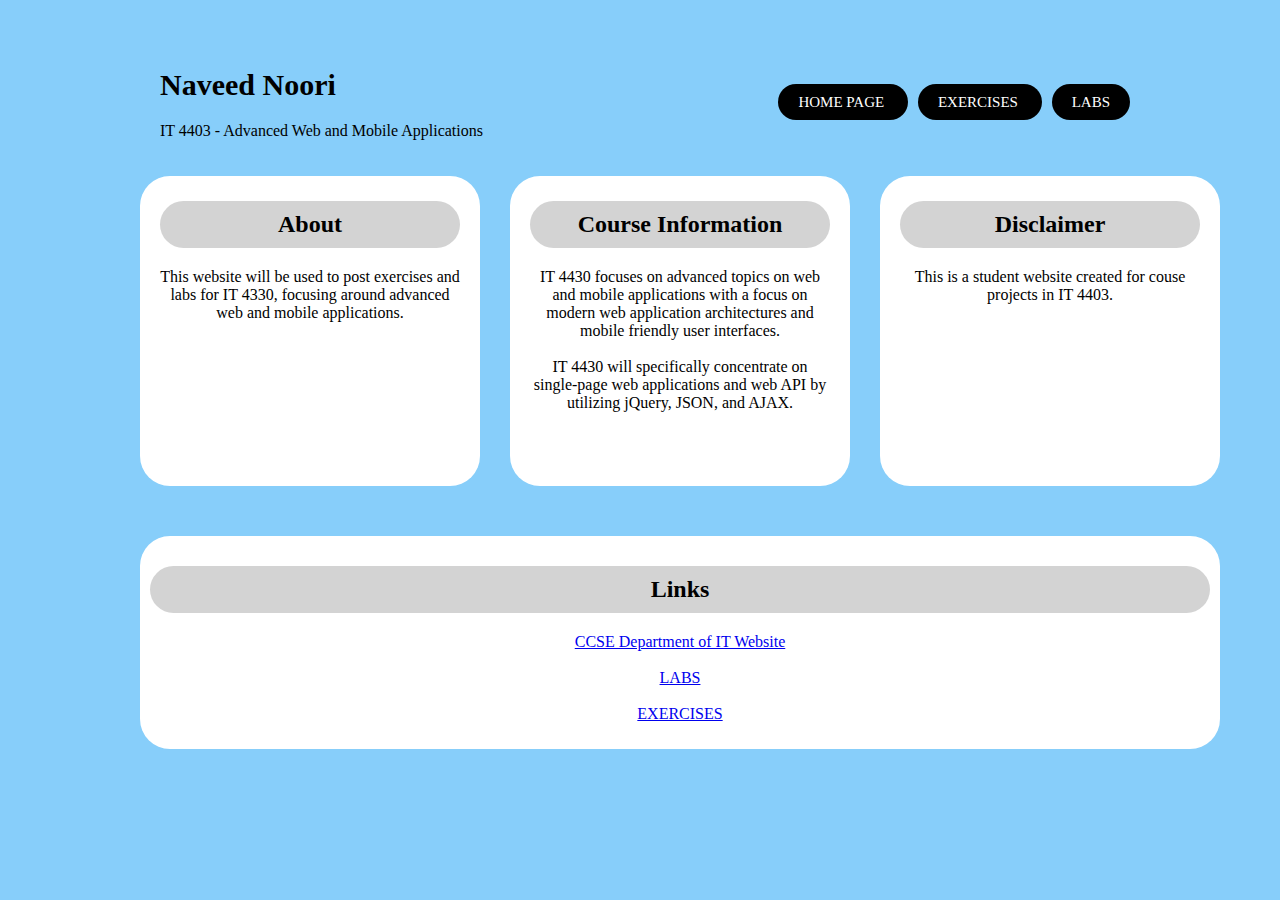
<file: index.html>
<!DOCTYPE html>

<head>
    
    <title> Naveed Noori Webpage </title>
    <link rel="stylesheet" href="styles.css">

</head>

<body> 
    <div class="full_web">
    <header>

        <div class="Top_section"> 
            <h1> Naveed Noori </h1>
            <p> IT 4403 - Advanced Web and Mobile Applications</p>

        </div>

        <nav>
            <a href="index.html">HOME PAGE </a>
            <a href="exercise.html">EXERCISES </a>
            <a href="Labs.html">LABS </a>
        </nav>

    
    </header>

     
    <section class="Three_sections">
        <div class="section1to3">
            <h2>
                About 
            </h2>
            <p>
                This website will be used to post exercises and labs for IT 4330, focusing around advanced web and mobile applications. 
            </p>
        </div>
        <div class="section1to3">
            <h2>
                Course Information
            </h2>
            <p>
                IT 4430 focuses on advanced topics on web and mobile applications with a focus on modern web application architectures and mobile friendly user interfaces. <br> <br>
                IT 4430 will specifically concentrate on single-page web applications and web API by utilizing jQuery, JSON, and AJAX. 
            </p>
        </div>
        <div class="section1to3">
            <h2>
                Disclaimer
            </h2>
            <p>
                This is a student website created for couse projects in IT 4403. 
            </p>
        </div>
    </section>


    <section class="links_Sec">

        <h2>
            Links
        </h2>
        <p>
            <a href="https://www.kennesaw.edu/ccse/academics/information-technology/" > CCSE Department of IT Website </a> <br><br> 
            <a href="Labs.html">LABS </a><br> <br> 
            <a href="exercise.html">EXERCISES </a> <br> 
        </p>

    </section>
        </div>
    </body>
</file>
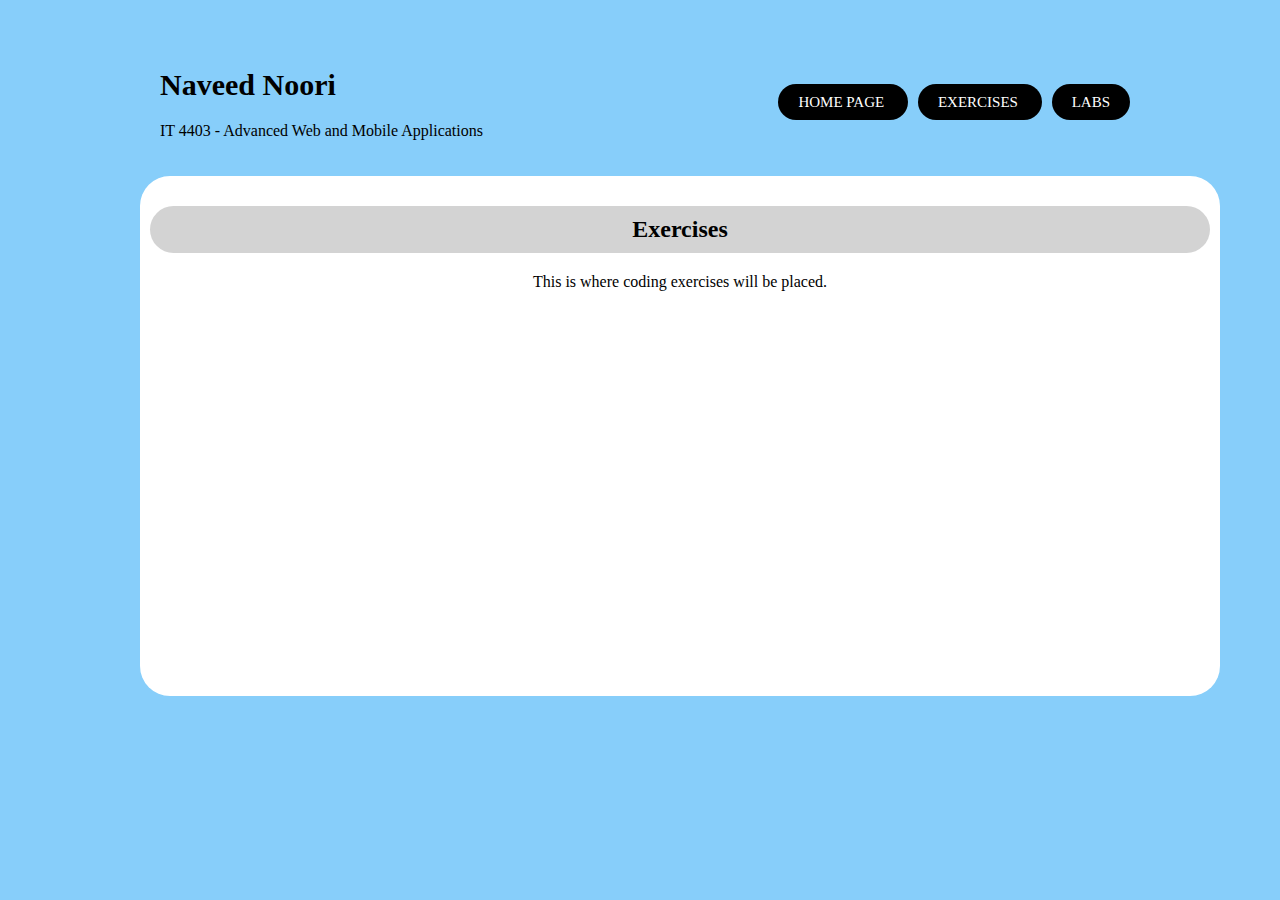
<file: exercise.html>
<!DOCTYPE html>

<head>
    
    <title> Naveed Noori Webpage </title>
    <link rel="stylesheet" href="Exercise.css">

</head>

<body> 
    <div class="full_web">
    <header>

        <div class="Top_section"> 
            <h1> Naveed Noori </h1>
            <p> IT 4403 - Advanced Web and Mobile Applications</p>

        </div>

        <nav>
            <a href="index.html">HOME PAGE </a>
            <a href="exercise.html">EXERCISES </a>
            <a href="Labs.html">LABS </a>
        </nav>

    
    </header>


    <section class="Exercises_Posts">

        <h2>
            Exercises
        </h2>
        <p>
            This is where coding exercises will be placed. 
        </p>

    </section>
        </div>
    </body>
</file>
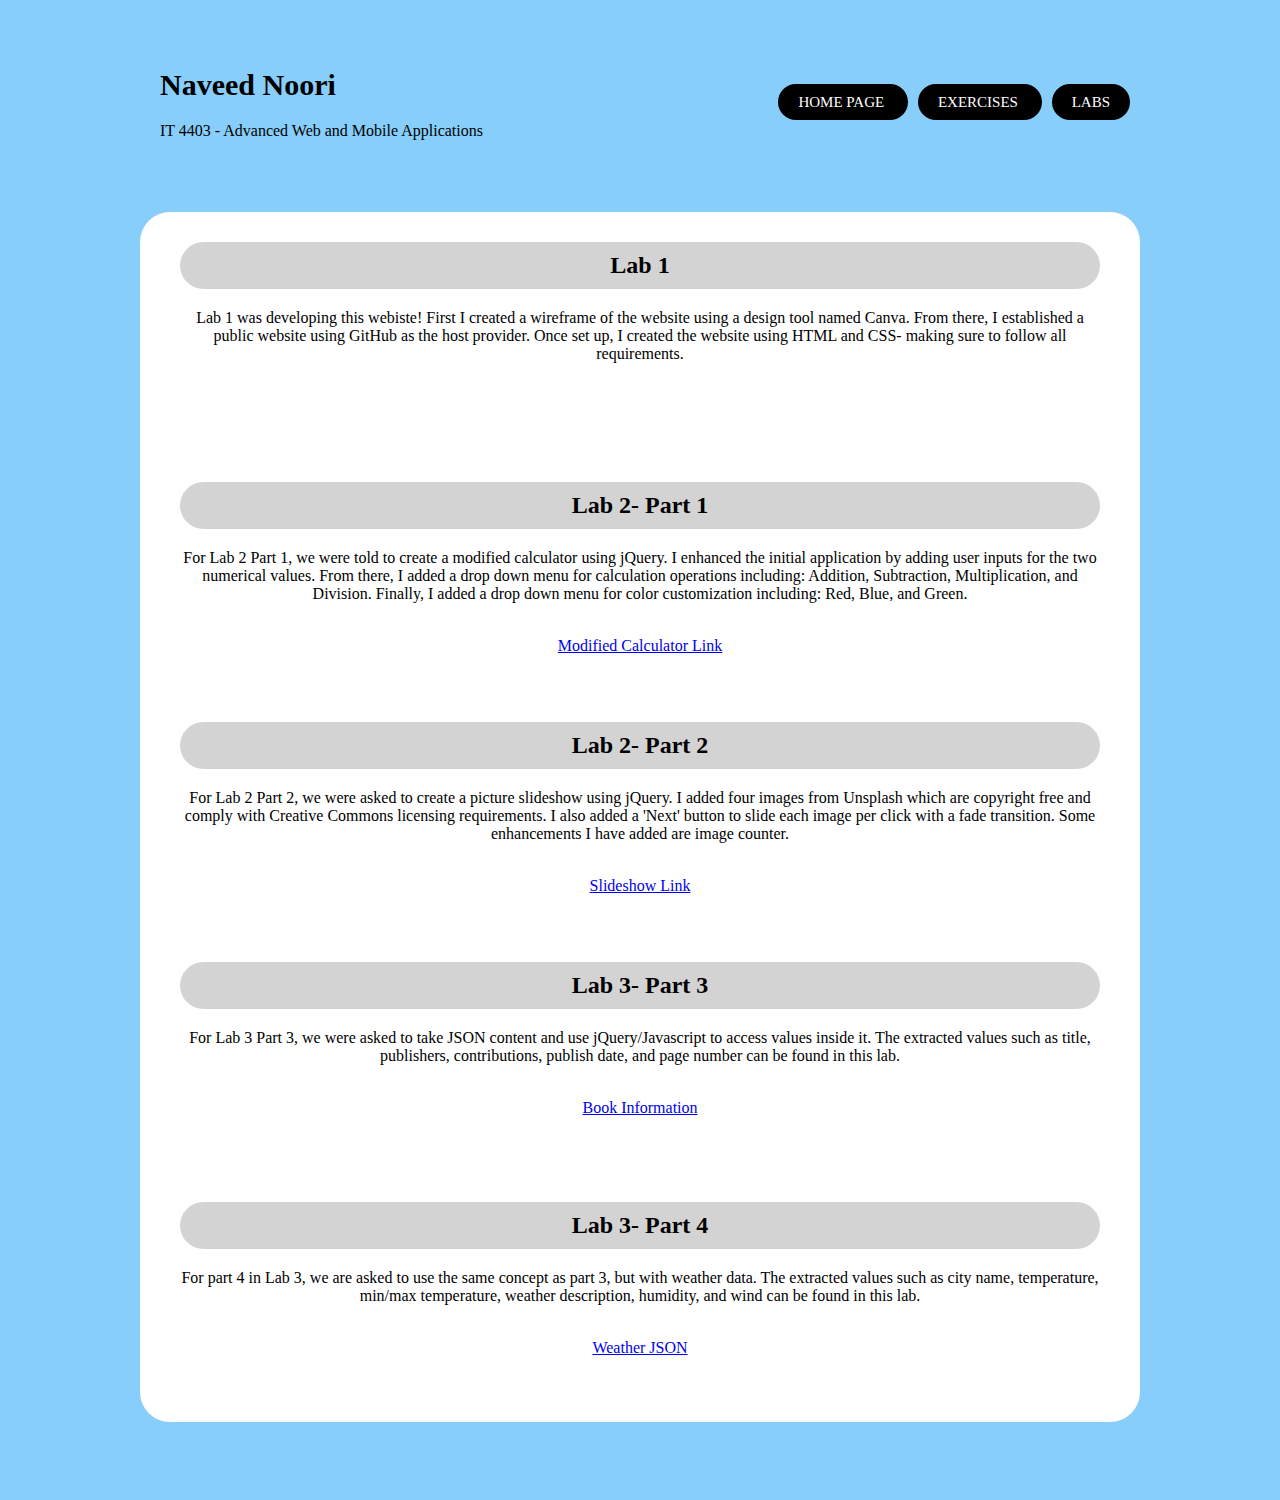
<file: Labs.html>
<!DOCTYPE html>

<head>
    
    <title> Naveed Noori Webpage </title>
    <link rel="stylesheet" href="labs.css">

</head>

<body> 
    <div class="full_web">
    <header>

        <div class="Top_section"> 
            <h1> Naveed Noori </h1>
            <p> IT 4403 - Advanced Web and Mobile Applications</p>

        </div>

        <nav>
            <a href="index.html">HOME PAGE </a>
            <a href="exercise.html">EXERCISES </a>
            <a href="Labs.html">LABS </a>
        </nav>
    </header>


<br> <br> 

    <section class="Lab_Section"> 
        <section class="Labs">
            <div class="Labs">
                <h2>
                    Lab 1 
                </h2>
                <p>
                    Lab 1 was developing this webiste! First I created a wireframe of the website using a design tool named Canva. 
                    From there, I established a public website using GitHub as the host provider. 
                    Once set up, I created the website using HTML and CSS- making sure to follow all requirements. 
                </p>
            </div>
            <div class="Labs">
                <h2>
                    Lab 2- Part 1
                </h2>
                <p>
                    For Lab 2 Part 1, we were told to create a modified calculator using jQuery. 
                    I enhanced the initial application by adding user inputs for the two numerical values. 
                    From there, I added a drop down menu for calculation operations including: Addition, Subtraction, Multiplication, and Division. 
                    Finally, I added a drop down menu for color customization including: Red, Blue, and Green. 
                </p>
                <br>

                <a href="ModCalc.html"> Modified Calculator Link </a>
            </div>
            <div class="Labs">
                <h2>
                    Lab 2- Part 2
                </h2>
                <p>
                    For Lab 2 Part 2, we were asked to create a picture slideshow using jQuery. 
                    I added four images from Unsplash which are copyright free and comply with Creative Commons licensing requirements. 
                    I also added a 'Next' button to slide each image per click with a fade transition. 
                    Some enhancements I have added are image counter. 
                </p>
                <br> 
                <a href="SlideshowFourPics.html"> Slideshow Link</a>
            </div>
            <div class="Labs">
                <h2>
                    Lab 3- Part 3
                </h2>
                <p> 
                    For Lab 3 Part 3, we were asked to take JSON content and use jQuery/Javascript to access values inside it. The extracted values such as title, publishers, contributions, publish date, and page number can be found in this lab. 
                </p>
                <br> 
                <a href="MrFox_Lab3.html"> Book Information </a>
                <br> 
            </div>
            <div class="Labs">
                <h2> 
                    Lab 3- Part 4
                </h2>
                <p> 
                    For part 4 in Lab 3, we are asked to use the same concept as part 3, but with weather data. The extracted values such as city name, temperature, min/max temperature, weather description, humidity, and wind can be found in this lab. 
                </p>
                <br> 
                
                <a href="weather_lab3.html"> Weather JSON </a>
            </div>
    </section>
</section>

        </div>
    </body>
</file>
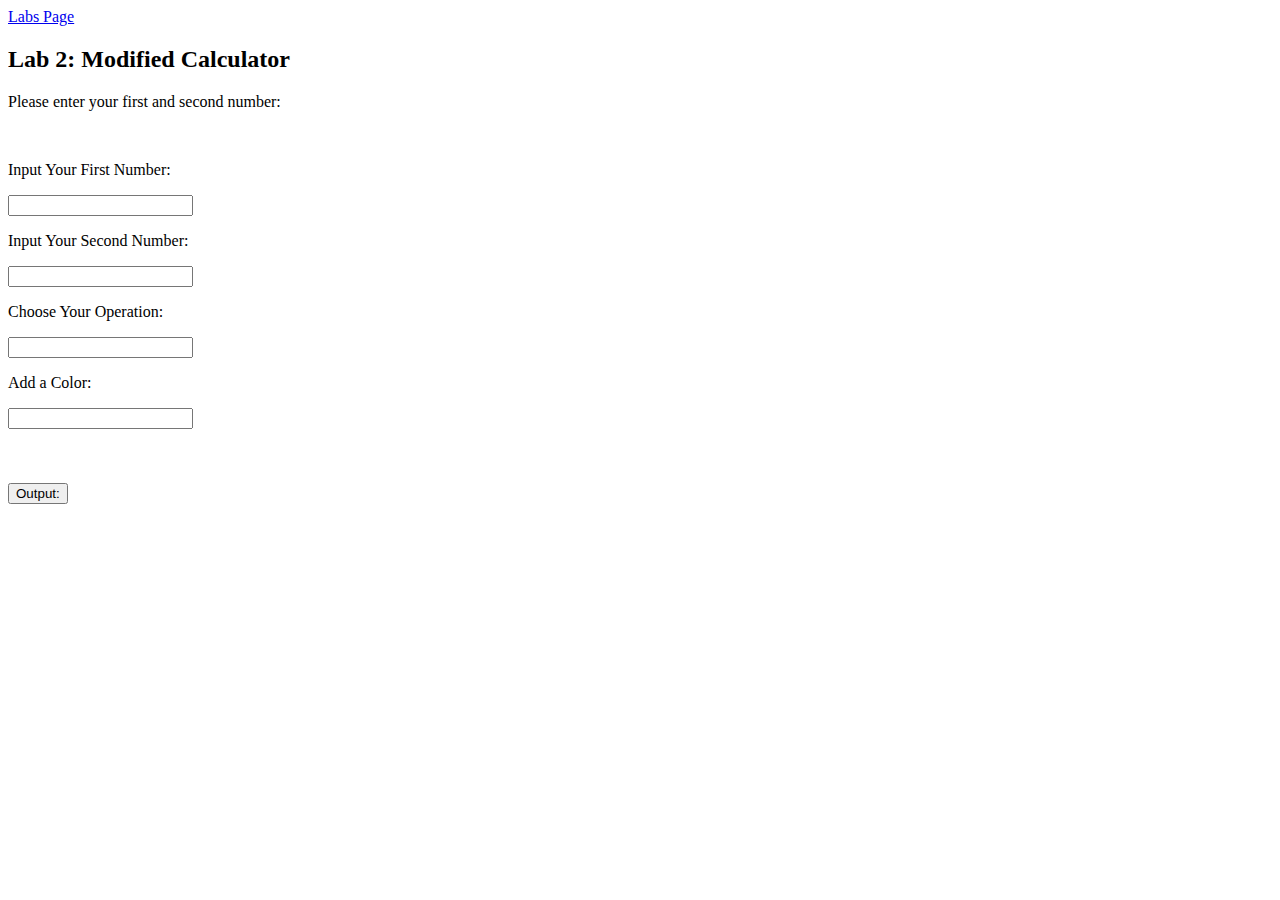
<file: ModCalc.html>
<!DOCTYPE html>
<html>

<body> 

        <nav>

            <a href="Labs.html"> Labs Page</a>
        </nav>
    </header>


<head>
    <title>Lab 2- Calculator</title>
    <script src="https://code.jquery.com/jquery-3.7.1.min.js"></script>
</head>

<body> 
    <h2> Lab 2: Modified Calculator</h2>

    <p> Please enter your first and second number: </p> 
    <br> 
    <p> Input Your First Number: </p>
    <input type = "text" id = "first_number">
    
    <br> 
    <p> Input Your Second Number:  </p>
    <input type = "text" id = "second_number">

    <br> 

    <!-- LINK USED TO MAKE THIS: https://stackoverflow.com/questions/18309059/drop-down-menu-text-field-in-one-->
    <p> Choose Your Operation:  </p>
    <input list="operations" id="ops" />
    <datalist id="operations">
        <option value="Addition">
        <option value="Subtraction">
        <option value="Multiplication">
        <option value="Division ">
    </datalist>

    <p> Add a Color: </p>
    <input list="color" id="RGB" />
    <datalist id="color"> 
        <option value="Red"> 
        <option value="Blue">
        <option value="Green">
    </datalist>

    <br> <br>  <span id="result">  </span> <br> 
    <br>
    <button id="button"> Output: </button>


</body>

<script> 
$(document).ready(function () {

    $("#button").on("click", function () {

        var number_one = Number($("#first_number").val()); 
        var number_two = Number($("#second_number").val());
        var op = $("#ops").val();
        var color = $("#RGB").val();

        var result; 

        if (op == "Addition") {
            result = number_one + number_two; 
        }
        else if (op == "Subtraction") {
            result = number_one - number_two; 
        }
        else if (op == "Multiplication") {
            result = number_one * number_two; 
        }
        else if (op == "Division") {
            result = number_one / number_two; 
        }
        else {
            result = "Please input number or operation"; 
        }

        $("#result").text(result);

        if (color) {
            $("#result").css("color", color); 
        }
        
    });

});

</script>
</file>
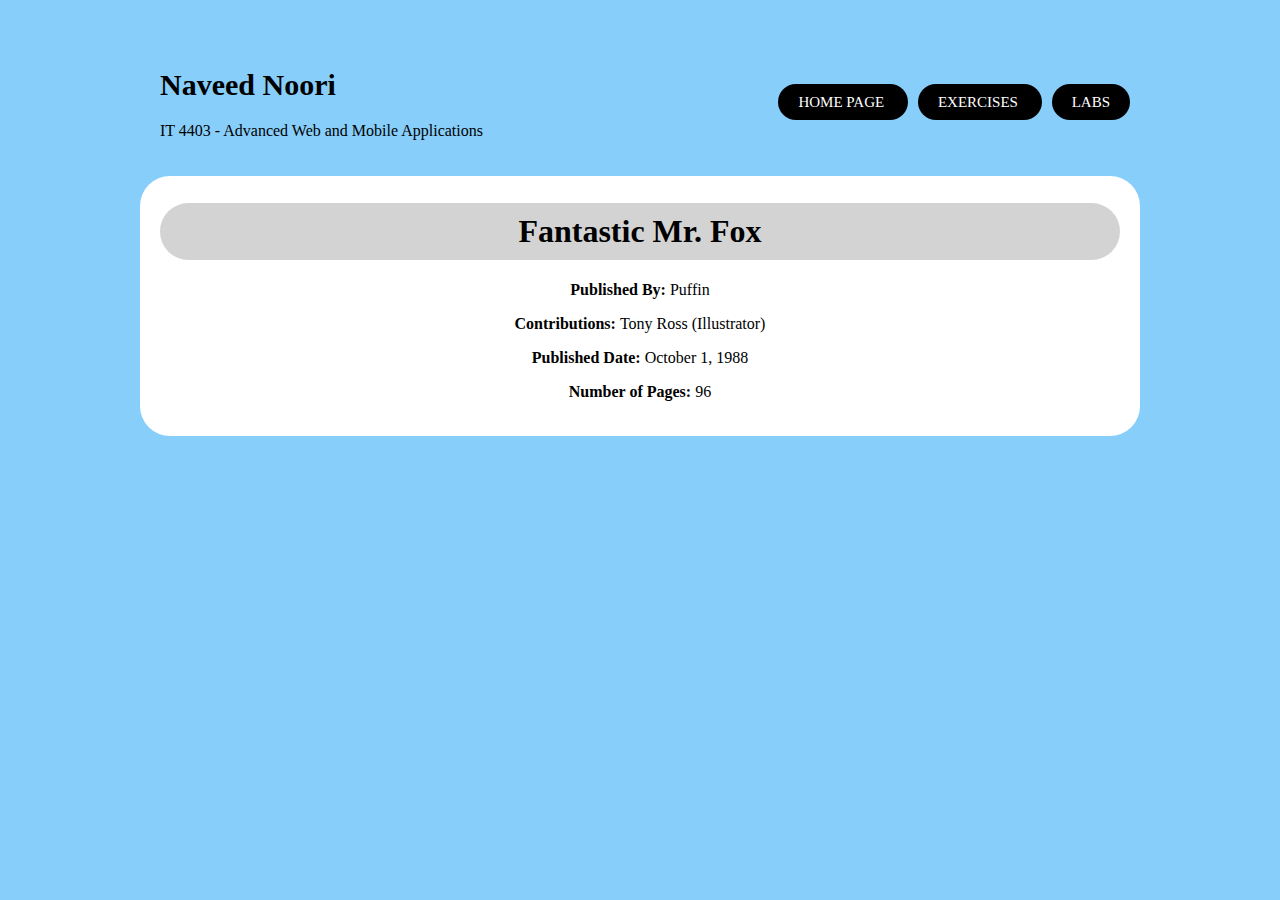
<file: MrFox_Lab3.html>
<!DOCTYPE html>

<body> 
    <div class="full_web">
    <header>

        <div class="Top_section"> 
            <h1> Naveed Noori </h1>
            <p> IT 4403 - Advanced Web and Mobile Applications</p>

        </div>

        <nav>
            <a href="index.html">HOME PAGE </a>
            <a href="exercise.html">EXERCISES </a>
            <a href="Labs.html">LABS </a>
        </nav>
    </header>
</body>

<body>


<head>
    <title>Lab 3- Movie</title>
    <script src="https://code.jquery.com/jquery-3.7.1.min.js"></script>
</head>

<body> 
    
    <div class="Book">

    <h1 id="Title"> </h1>
    <p id="PublishedBy"> </p>
    <p id="Contributuions"> </p>
    <p id="PublishedDate"> </p>
    <p id="Pages"> </p>

        <script src="Book.js"></script>
    </div>

</body>



<style> 

.Book h1 {
    background-color: lightgray;
    border-radius: 30px;
    padding: 10px 10px;
}
    body {
    background-color: lightskyblue;
}

.Top_section {
    max-width: 1000px;
    padding: 10px;
    font-size: 20px;
    
}

.Top_section h1 {
    font-size: 30px;
}

.Top_section p {
    font-size: 16px;
}

header {
    display: flex; /* Puts them in a horiz row */
    justify-content: space-between;            
    align-items: center; /* Moves from top to center */
    padding: 10px;
    
}

nav a {
    text-decoration: none;
    background-color: black;
    color:white;
    border-radius: 30px; 
    padding: 10px 20px;
    margin-left: 10px;
    font-size: 15px;
}
.full_web {
    max-width: 1000px; 
    margin: auto; 
    padding: 20px;

}

.Book {

    margin-bottom: 15px;
    background-color: white;
    border-radius: 30px;
    padding: 5px 20px;
    text-align: center;
    flex: 1; 

    min-height: 250px;
    min-width: 300px;

}
    
</style>
</file>
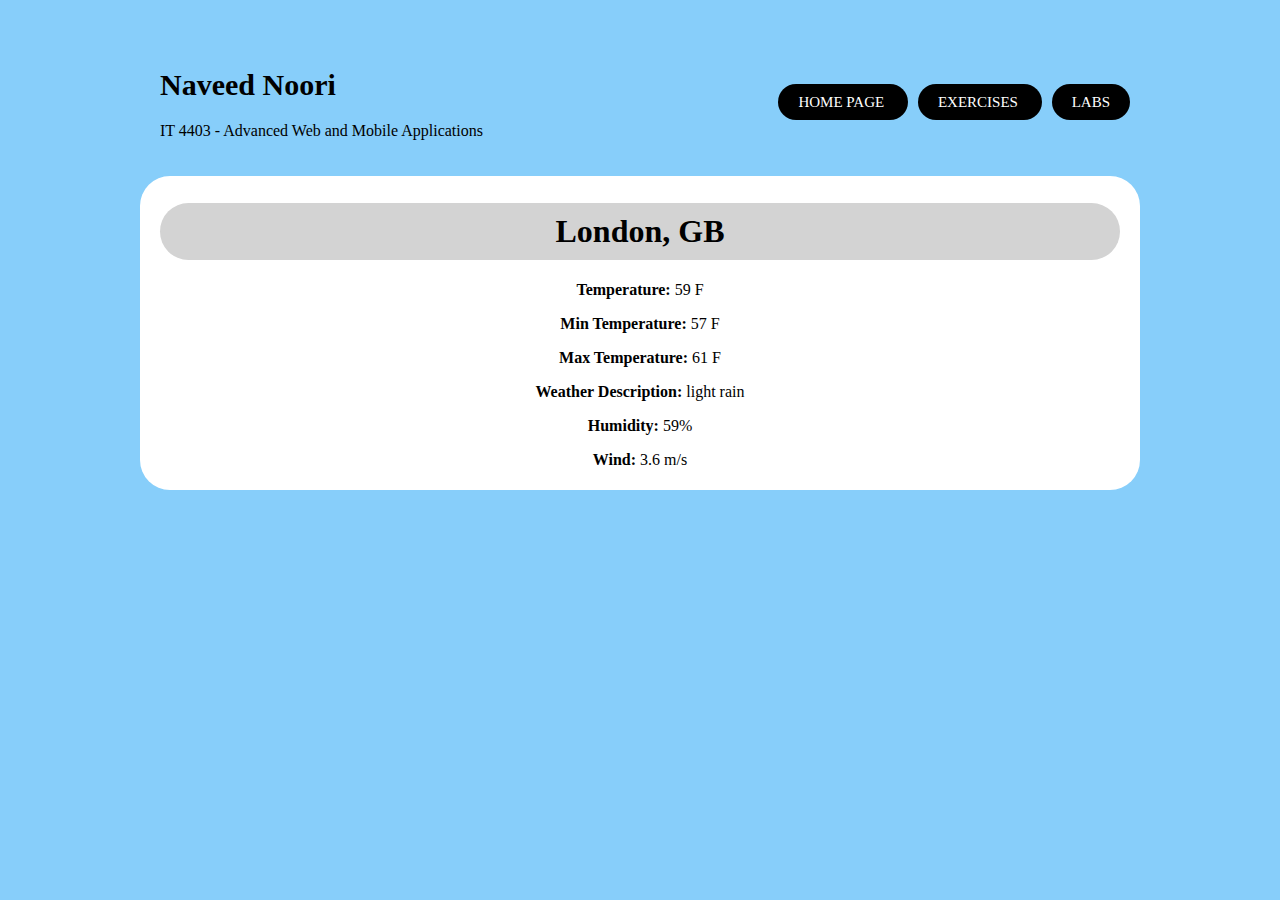
<file: weather_lab3.html>
<!DOCTYPE html>

</head>

<body> 
    <div class="full_web">
    <header>

        <div class="Top_section"> 
            <h1> Naveed Noori </h1>
            <p> IT 4403 - Advanced Web and Mobile Applications</p>

        </div>

        <nav>
            <a href="index.html">HOME PAGE </a>
            <a href="exercise.html">EXERCISES </a>
            <a href="Labs.html">LABS </a>
        </nav>
    </header>

<body> 




<head>
    <title>Lab 3- Movie</title>
    <script src="https://code.jquery.com/jquery-3.7.1.min.js"></script>
</head>

<body> 
    <div class="Weather">
        <div class="WeatherTop">
        <h1 id="Area"> </h1>
    <p id="Temp"> </p>
    <p id="TempMin"> </p>
    <p id="TempMax"> </p>
    <p id="WeatherDesc"> </p>
    <p id="Humidity"> </p>
    <p id="Wind"> </p>

    <script src="Weather.js"></script>
    
    </div>

</body>




<!-- USING JS FILE-->

<style> 

.Weather h1 {
    background-color: lightgray;
    border-radius: 30px;
    padding: 10px 10px;
}

body {
    background-color: lightskyblue;
}

.Top_section {
    max-width: 1000px;
    padding: 10px;
    font-size: 20px;
    
}

.Top_section h1 {
    font-size: 30px;
}

.Top_section p {
    font-size: 16px;
}

header {
    display: flex; /* Puts them in a horiz row */
    justify-content: space-between;            
    align-items: center; /* Moves from top to center */
    padding: 10px;
    
}

nav a {
    text-decoration: none;
    background-color: black;
    color:white;
    border-radius: 30px; 
    padding: 10px 20px;
    margin-left: 10px;
    font-size: 15px;
}
.full_web {
    max-width: 1000px; 
    margin: auto; 
    padding: 20px;

}



.Weather {

    margin-bottom: 30px;
    background-color: white;
    border-radius: 30px;
    padding: 5px 20px;
    text-align: center;
    flex: 1; 

    min-height: 300px;
    min-width: 300px;

}
    
</style>
</file>
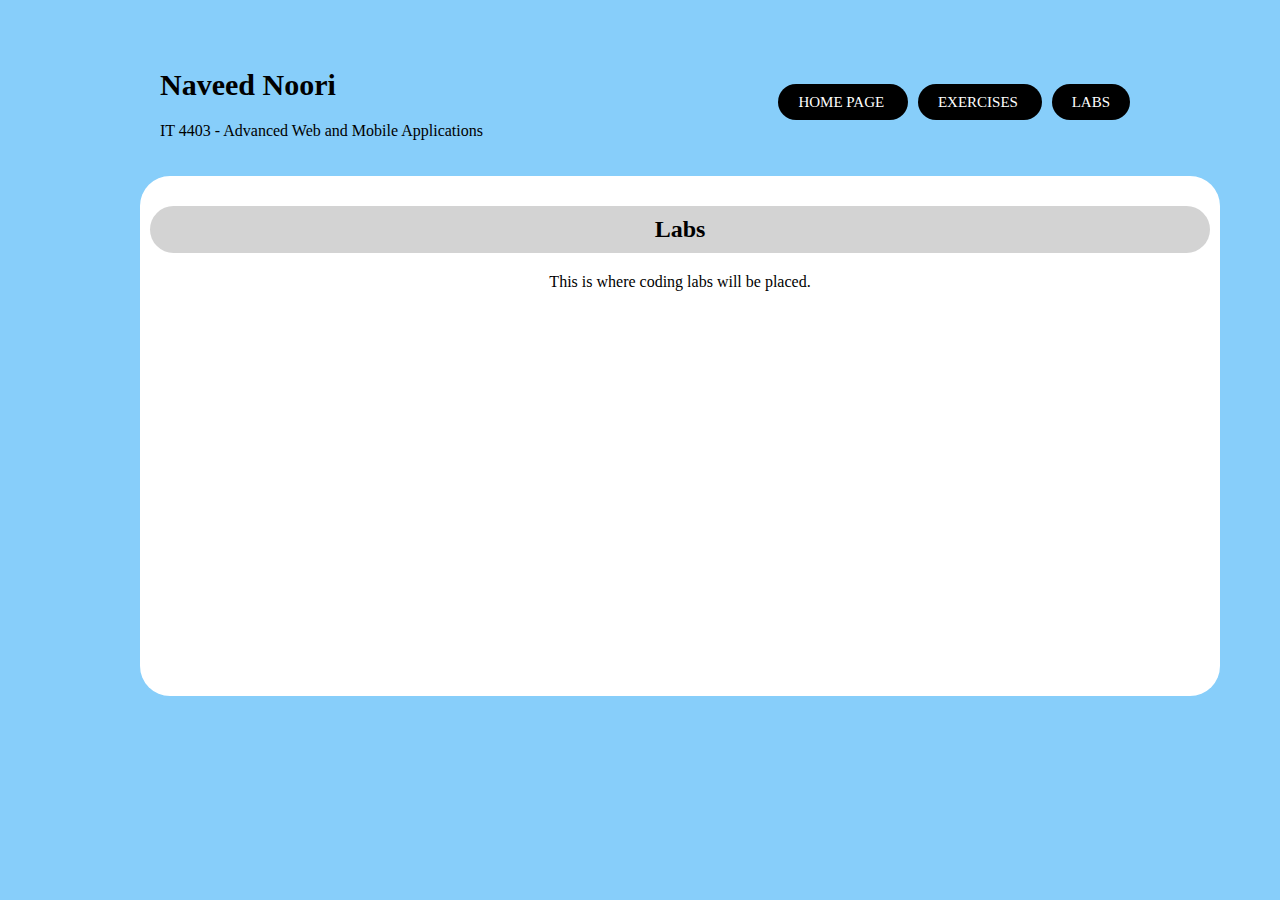
<file: App W+M Web FINAL/Labs.html>
<!DOCTYPE html>

<head>
    
    <title> Naveed Noori Webpage </title>
    <link rel="stylesheet" href="labs.css">

</head>

<body> 
    <div class="full_web">
    <header>

        <div class="Top_section"> 
            <h1> Naveed Noori </h1>
            <p> IT 4403 - Advanced Web and Mobile Applications</p>

        </div>

        <nav>
            <a href="index.html">HOME PAGE </a>
            <a href="exercise.html">EXERCISES </a>
            <a href="Labs.html">LABS </a>
        </nav>

    
    </header>


    <section class="Labs_Posts">

        <h2>
            Labs
        </h2>
        <p>
            This is where coding labs will be placed. 
        </p>

    </section>
        </div>
    </body>
</file>
<file: styles.css>
body {
    background-color: lightskyblue;
}

.Top_section {
    max-width: 1000px;
    padding: 10px;
    font-size: 20px;
    
}

header {
    display: flex; /* Puts them in a horiz row */
    justify-content: space-between;            
    align-items: center; /* Moves from top to center */
    padding: 10px;
    
}

.Top_section h1 {
    font-size: 30px;
}

.Top_section p {
    font-size: 16px;
}

nav a {
    background-color: black;
    color:white;
    border-radius: 30px; 
    padding: 10px 20px;
    margin-left: 10px;
    font-size: 15px;

    text-decoration: none;
    width: 30px;
}

.Three_sections {
    display: flex;
    margin-bottom: 20px;
    gap: 30px;

}

.section1to3 {

    margin-bottom: 30px;
    background-color: white;
    border-radius: 30px;
    padding: 5px 20px;
    text-align: center;
    flex: 1; 

    min-height: 300px;
    min-width: 300px;

}

.section1to3 h2 {
    background-color: lightgray;
    border-radius: 30px;
    padding: 10px 10px;

}

.links_Sec {

    margin-bottom: 30px;
    background-color: white;
    border-radius: 30px;
    padding: 10px; 
    text-align: center;

    min-width: 1060px;
}

.links_Sec h2 {
     background-color: lightgray;
    border-radius: 30px;
    padding: 10px 10px; 
}

.full_web {
    max-width: 1000px; 
    margin: auto; 
    padding: 20px;

}
</file>
<file: Exercise.css>
body {
    background-color: lightskyblue;
}

.Top_section {
    max-width: 1000px;
    padding: 10px;
    font-size: 20px;
    
}

.Top_section h1 {
    font-size: 30px;
}

.Top_section p {
    font-size: 16px;
}

header {
    display: flex; /* Puts them in a horiz row */
    justify-content: space-between;            
    align-items: center; /* Moves from top to center */
    padding: 10px;
    
}

nav a {
    text-decoration: none;
    background-color: black;
    color:white;
    border-radius: 30px; 
    padding: 10px 20px;
    margin-left: 10px;
    font-size: 15px;
}
.full_web {
    max-width: 1000px; 
    margin: auto; 
    padding: 20px;

}

.Exercises_Posts {

    margin-bottom: 30px;
    background-color: white;
    border-radius: 30px;
    padding: 10px; 
    text-align: center;

    min-width: 1060px;
    min-height: 500px;
}

.Exercises_Posts h2 {
     background-color: lightgray;
    border-radius: 30px;
    padding: 10px 10px; 
}
</file>
<file: labs.css>
body {
    background-color: lightskyblue;
}

.Top_section {
    max-width: 1000px;
    padding: 10px;
    font-size: 20px;
    
}

.Top_section h1 {
    font-size: 30px;
}

.Top_section p {
    font-size: 16px;
}

header {
    display: flex; /* Puts them in a horiz row */
    justify-content: space-between;            
    align-items: center; /* Moves from top to center */
    padding: 10px;
    
}

nav a {
    text-decoration: none;
    background-color: black;
    color:white;
    border-radius: 30px; 
    padding: 10px 20px;
    margin-left: 10px;
    font-size: 15px;
}
.full_web {
    max-width: 1000px; 
    margin: auto; 
    padding: 20px;

}

.Labs_Posts {

    margin-bottom: 30px;

    border-radius: 30px;
    padding: 10px; 
    text-align: center;
}


.Labs {

    margin-bottom: 30px;
    background-color: white;
    border-radius: 30px;
    padding: 5px 20px;
    text-align: center;
    flex: 1; 

    min-height: 200px;
    min-width: 300px;

}

.Labs h2 {

    background-color: lightgray;
    border-radius: 30px;
    padding: 10px 10px;

}

.Lab_Section {
    
    display: flex;
    margin-bottom: 20px;
    gap: 30px;

}
</file>
<file: App W+M Web FINAL/labs.css>
body {
    background-color: lightskyblue;
}

.Top_section {
    max-width: 1000px;
    padding: 10px;
    font-size: 20px;
    
}

.Top_section h1 {
    font-size: 30px;
}

.Top_section p {
    font-size: 16px;
}

header {
    display: flex; /* Puts them in a horiz row */
    justify-content: space-between;            
    align-items: center; /* Moves from top to center */
    padding: 10px;
    
}

nav a {
    text-decoration: none;
    background-color: black;
    color:white;
    border-radius: 30px; 
    padding: 10px 20px;
    margin-left: 10px;
    font-size: 15px;
}
.full_web {
    max-width: 1000px; 
    margin: auto; 
    padding: 20px;

}

.Labs_Posts {

    margin-bottom: 30px;
    background-color: white;
    border-radius: 30px;
    padding: 10px; 
    text-align: center;

    min-width: 1060px;
    min-height: 500px;
}

.Labs_Posts h2 {
     background-color: lightgray;
    border-radius: 30px;
    padding: 10px 10px; 
}
</file>
